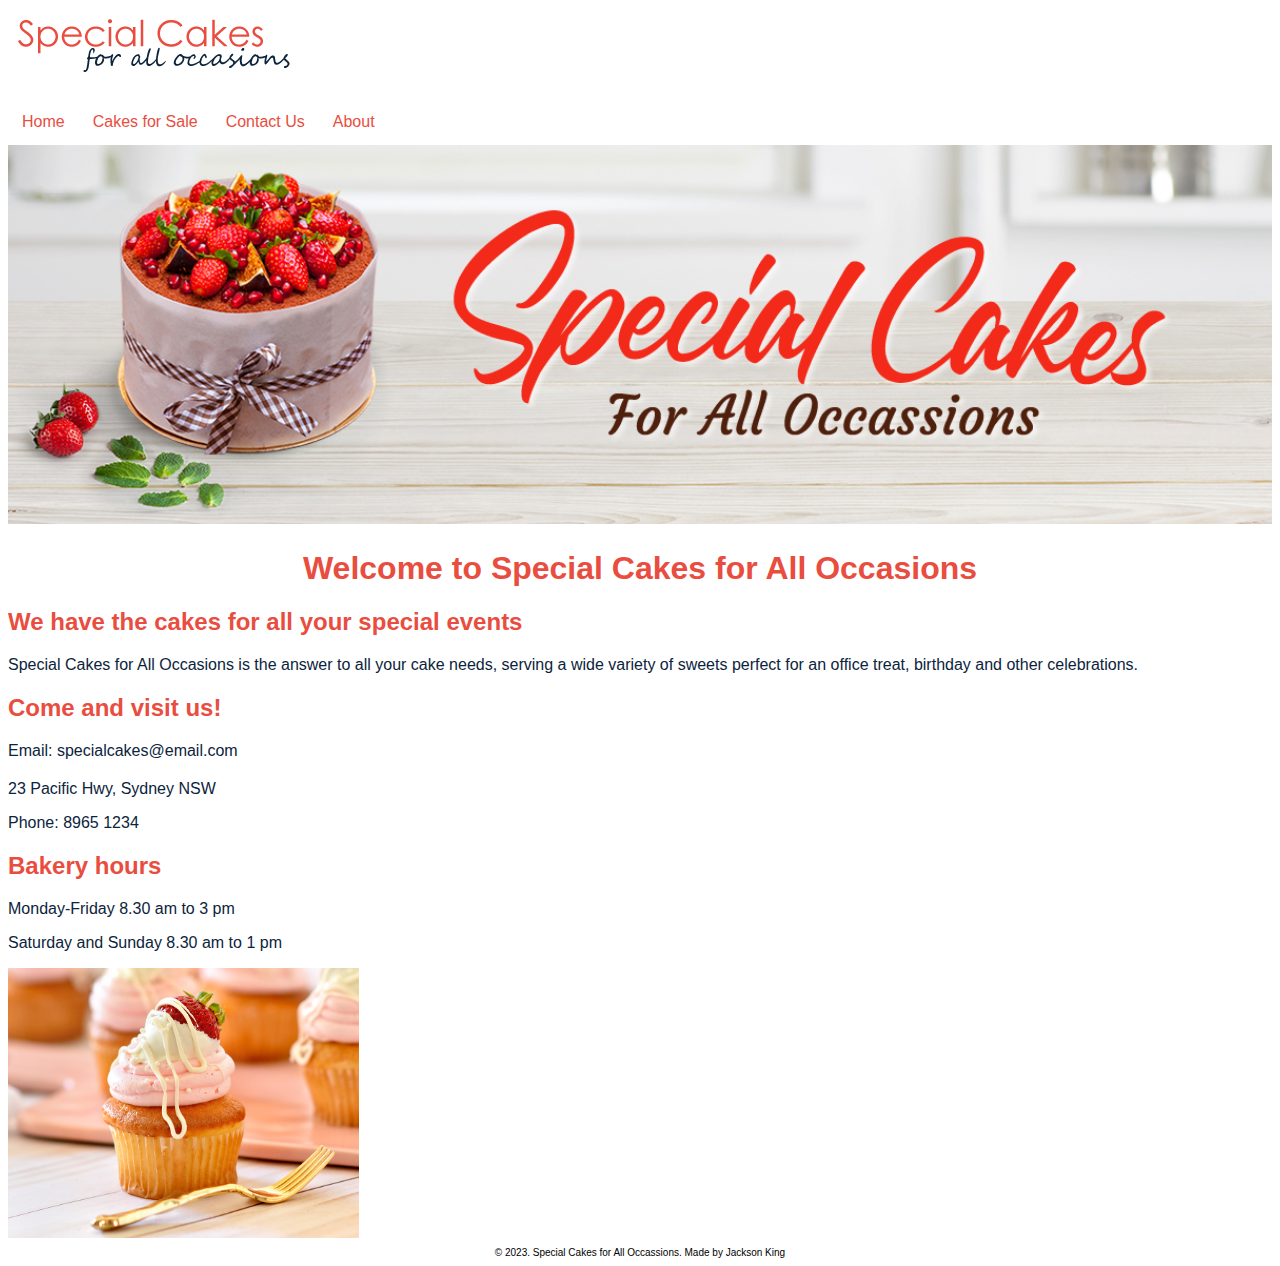
<file: index.html>
<!doctype html>
<html>
<head>
<meta charset="utf-8">
<title>SpecialCakesForAllOccassions</title>
<link href="css/styles.css" rel="stylesheet" type="text/css">
</head>

<body>
<header> <a href="www/index.html"><img src="www/images/logo.png" width="298" height="71" alt=""/></a> </header>
<nav >
    <ul class="navlist">
        <li class="navlistitem"><a href="www/index.html">Home</a></li>
        <li class="navlistitem"><a href="www/cakes_for_sale.html">Cakes for Sale</a></li>
        <li class="navlistitem"><a href="www/contact_us.html">Contact Us</a></li>
        <li class="navlistitem"><a href="www/about.html">About</a></li>
    </ul>
</nav>
<img src="www/images/Banner1200.jpg" id="banner"  width="1098" height="304" alt="Banner with text 'Special Cakes for All Occassions'"/>
<main>
    <h1>Welcome to Special Cakes for All Occasions </h1>
    <h2>We have the cakes for all your special events </h2>
    <p>Special Cakes for All Occasions is the answer to all your cake needs, serving a wide variety of sweets perfect for an office treat, birthday and other celebrations. </p>
    <h2>Come and visit us! </h2>
    <p>Email: specialcakes@email.com </p>
    <h2></h2>
    <p>23 Pacific Hwy, Sydney NSW </p>
    <p>Phone: 8965 1234 </p>
    <h2>Bakery hours </h2>
    <p>Monday-Friday 8.30 am to 3 pm </p>
    <p>Saturday and Sunday 8.30 am to 1 pm </p>
    <img src="www/images/Home975.jpg" width="351" height="270" alt=""/> </main>
</body>
<footer>© 2023. Special Cakes for All Occassions. Made by Jackson King</footer>
</html>
</file>
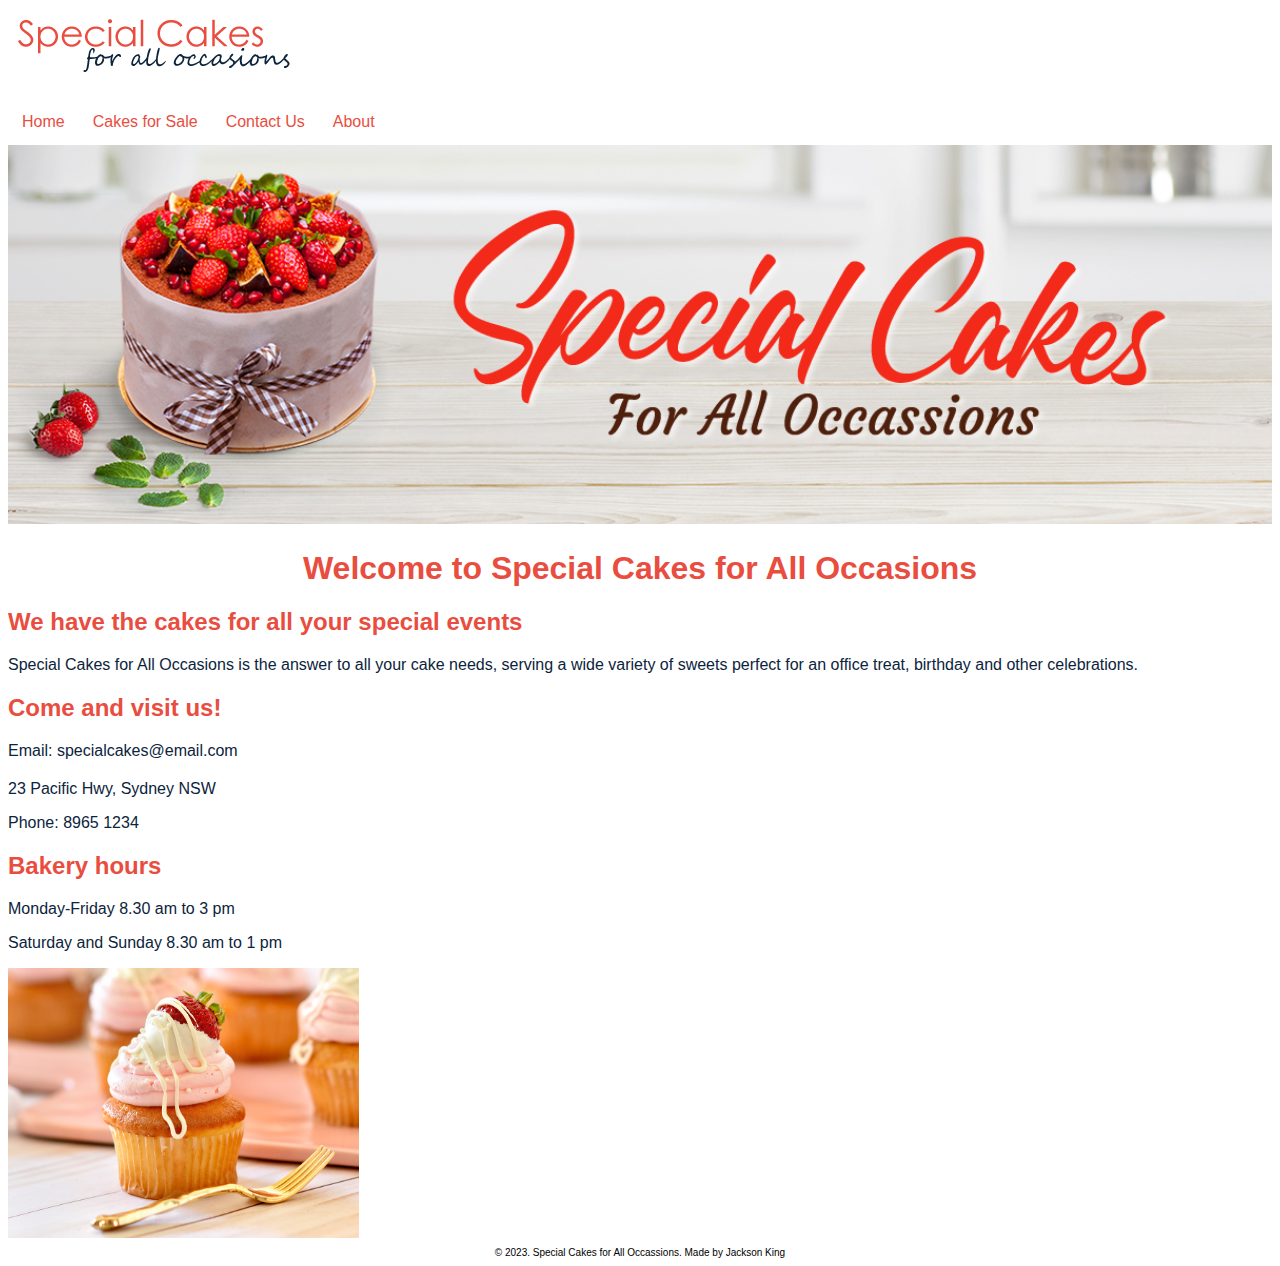
<file: www/index.html>
<!doctype html>
<html>
<head>
<meta charset="utf-8">
<title>SpecialCakesForAllOccassions</title>
<link href="../css/styles.css" rel="stylesheet" type="text/css">
</head>

<body>
<header> <a href="index.html"><img src="images/logo.png" width="298" height="71" alt=""/></a> </header>
<nav >
    <ul class="navlist">
        <li class="navlistitem"><a href="index.html">Home</a></li>
        <li class="navlistitem"><a href="cakes_for_sale.html">Cakes for Sale</a></li>
        <li class="navlistitem"><a href="contact_us.html">Contact Us</a></li>
        <li class="navlistitem"><a href="about.html">About</a></li>
    </ul>
</nav>
<img src="images/Banner1200.jpg" id="banner"  width="1098" height="304" alt="Banner with text 'Special Cakes for All Occassions'"/>
<main>
    <h1>Welcome to Special Cakes for All Occasions </h1>
    <h2>We have the cakes for all your special events </h2>
    <p>Special Cakes for All Occasions is the answer to all your cake needs, serving a wide variety of sweets perfect for an office treat, birthday and other celebrations. </p>
    <h2>Come and visit us! </h2>
    <p>Email: specialcakes@email.com </p>
    <h2></h2>
    <p>23 Pacific Hwy, Sydney NSW </p>
    <p>Phone: 8965 1234 </p>
    <h2>Bakery hours </h2>
    <p>Monday-Friday 8.30 am to 3 pm </p>
    <p>Saturday and Sunday 8.30 am to 1 pm </p>
    <img src="images/Home975.jpg" width="351" height="270" alt=""/> </main>
</body>
<footer>© 2023. Special Cakes for All Occassions. Made by Jackson King</footer>
</html>
</file>
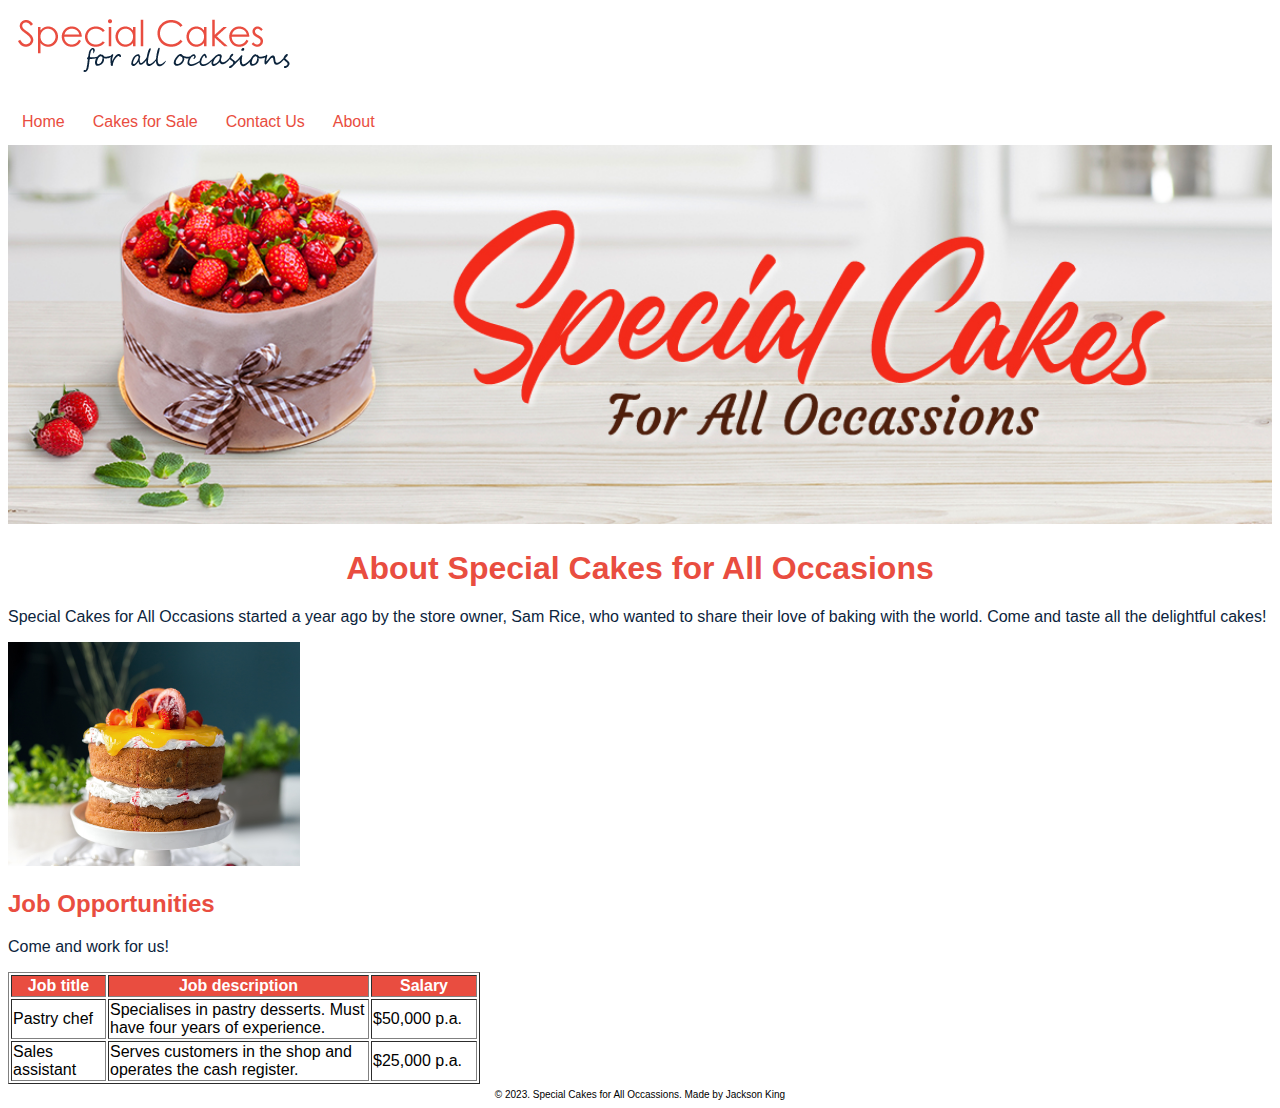
<file: www/about.html>
<!doctype html>
<html>
<head>
<meta charset="utf-8">
<title>SpecialCakesForAllOccassions</title>
<link href="../css/styles.css" rel="stylesheet" type="text/css">
</head>

<body>
<header> <a href="../index.html"><img src="images/logo.png" width="298" height="71" alt=""/></a> </header>
<nav >
    <ul class="navlist">
        <li class="navlistitem"><a href="../index.html">Home</a></li>
        <li class="navlistitem"><a href="cakes_for_sale.html">Cakes for Sale</a></li>
        <li class="navlistitem"><a href="contact_us.html">Contact Us</a></li>
        <li class="navlistitem"><a href="about.html">About</a></li>
    </ul>
</nav>
<img src="images/Banner1200.jpg" id="banner"  width="1098" height="304" alt="Banner with text 'Special Cakes for All Occassions'"/>
<main>
    <h1>About Special Cakes for All Occasions  </h1>
    
    <p>Special Cakes for All Occasions started a year ago by the store owner, Sam Rice, who wanted to share their love of baking with the world. Come and taste all the delightful cakes!  </p>
    <img src="images/About975.jpg" width="292" height="224" alt=""/></main>
	
	<h2>Job Opportunities </h2>
	<p>Come and work for us!</p>
	
	<table width="472" border="1">
    <tbody>
        <tr>
            <th width="91" scope="col">Job title</th>
            <th width="257" scope="col">Job description </th>
            <th width="102" scope="col">Salary </th>
        </tr>
        <tr>
            <td>Pastry chef </td>
            <td>Specialises in pastry desserts. Must have four years of experience. </td>
            <td>$50,000 p.a. </td>
        </tr>
        <tr>
            <td>Sales assistant </td>
            <td>Serves customers in the shop and operates the cash register. </td>
            <td>$25,000 p.a. </td>
        </tr>
    </tbody>
</table>

</body>
<footer>© 2023. Special Cakes for All Occassions. Made by Jackson King</footer>
</html>
</file>
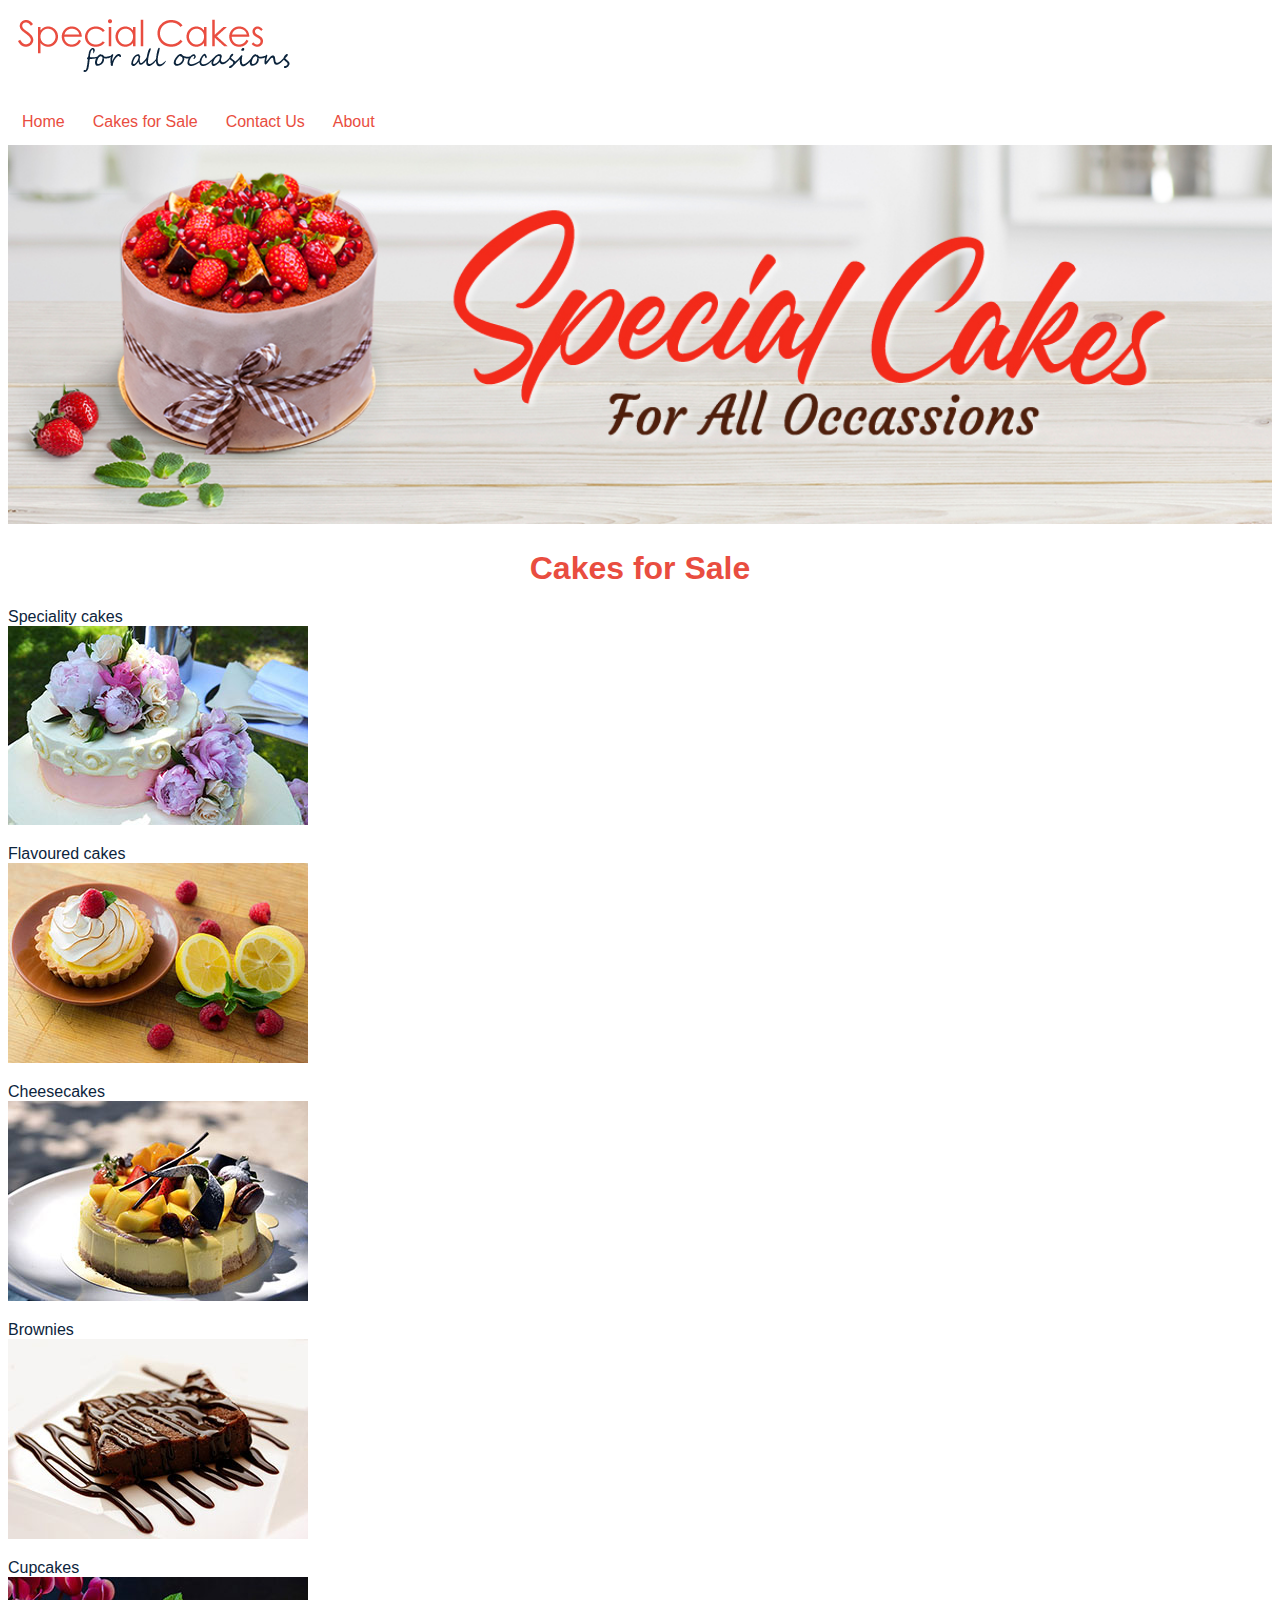
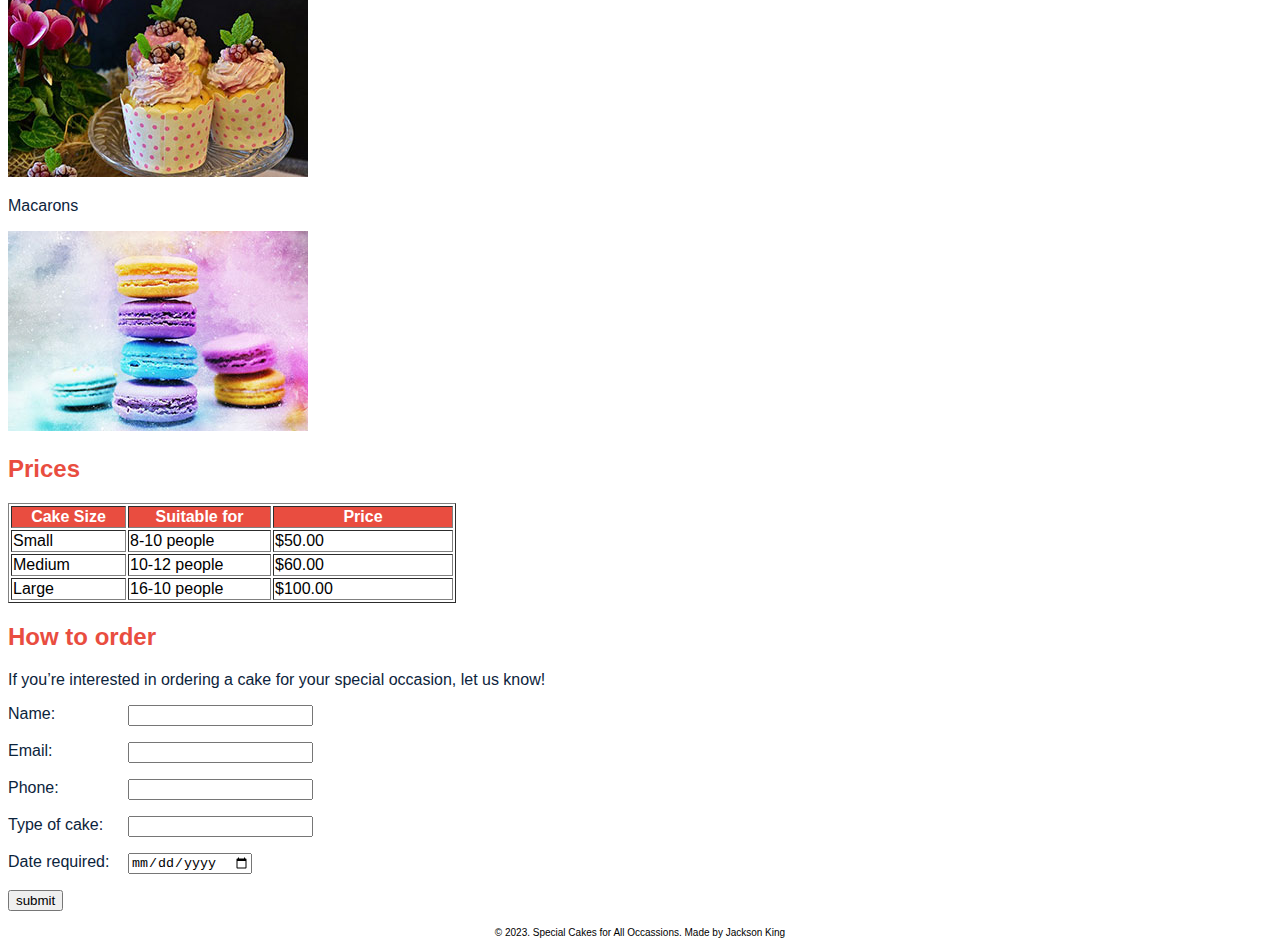
<file: www/cakes_for_sale.html>
<!doctype html>
<html>
<head>
<meta charset="utf-8">
<title>SpecialCakesForAllOccassions</title>
<link href="../css/styles.css" rel="stylesheet" type="text/css">
</head>

<body>
<header> <a href="../index.html"><img src="images/logo.png" width="298" height="71" alt=""/></a> </header>
<nav >
    <ul class="navlist">
        <li class="navlistitem"><a href="../index.html">Home</a></li>
        <li class="navlistitem"><a href="cakes_for_sale.html">Cakes for Sale</a></li>
        <li class="navlistitem"><a href="contact_us.html">Contact Us</a></li>
        <li class="navlistitem"><a href="about.html">About</a></li>
    </ul>
</nav>
<img src="images/Banner1200.jpg" id="banner"  width="1098" height="304" alt="Banner with text 'Special Cakes for All Occassions'"/>
<main>
    <h1>Cakes for Sale </h1>
    <p>Speciality cakes<br>
        <a href="images/large/specialOccasion900.jpg"><img src="images/small/specialOccasion300.jpg" width="300" height="199" alt="Specialty cakes"/></a></p>
    <p>Flavoured cakes<br>
        <a href="images/large/lemonCake900.jpg"><img src="images/small/lemonCake300.jpg" width="300" height="200" alt=""/></a></p>
    <p>Cheesecakes<br>
        <a href="images/large/cheeseCake640.jpg"><img src="images/small/cheeseCake300.jpg" width="300" height="200" alt=""/></a></p>
    <p>Brownies<br>
        <a href="images/large/brownie640.jpg"><img src="images/small/brownie300.jpg" width="300" height="200" alt=""/></a></p>
    <p>Cupcakes<br>
        <a href="images/large/cupcake640.jpg"><img src="images/small/cupcake300.jpg" width="300" height="200" alt=""/></a></p>
    <p>Macarons<br>
    </p>
    <a href="images/large/macaron640.jpg"><img src="images/small/macaron300.jpg" width="300" height="200" alt=""/></a>
    <h2>Prices </h2>
    <table width="448" border="1">
        <tbody>
            <tr>
                <th width="111" scope="col">Cake Size </th>
                <th width="139" scope="col">Suitable for</th>
                <th width="176" scope="col">Price </th>
            </tr>
            <tr>
                <td>Small</td>
                <td>8-10 people</td>
                <td>$50.00</td>
            </tr>
            <tr>
                <td>Medium</td>
                <td>10-12 people</td>
                <td>$60.00</td>
            </tr>
            <tr>
                <td>Large</td>
                <td>16-10 people</td>
                <td>$100.00</td>
            </tr>
        </tbody>
    </table>
    <h2>How to order </h2>
    <p>If you’re interested in ordering a cake for your special occasion, let us know! </p>
    <form method="post" id="form1">
        <p>
            <label>Name: 
            </label>
            <input name="name" type="text" id="name">
        </p>
        <p>
            <label>Email: 
            </label>
            <input type="email">
        </p>
        <p>
            <label>Phone: 
            </label>
            <input type="number">
        </p>
        <p>
            <label>Type of cake: 
            </label>
            <input type="text">
        </p>
        <p>
            <label>Date required: <br>
            </label>
            <input type="date">
        </p>
        <p>
            <input type="submit" value="submit">
        </p>
    </form>
</main>
</body>
<footer>© 2023. Special Cakes for All Occassions. Made by Jackson King</footer>
</html>
</file>
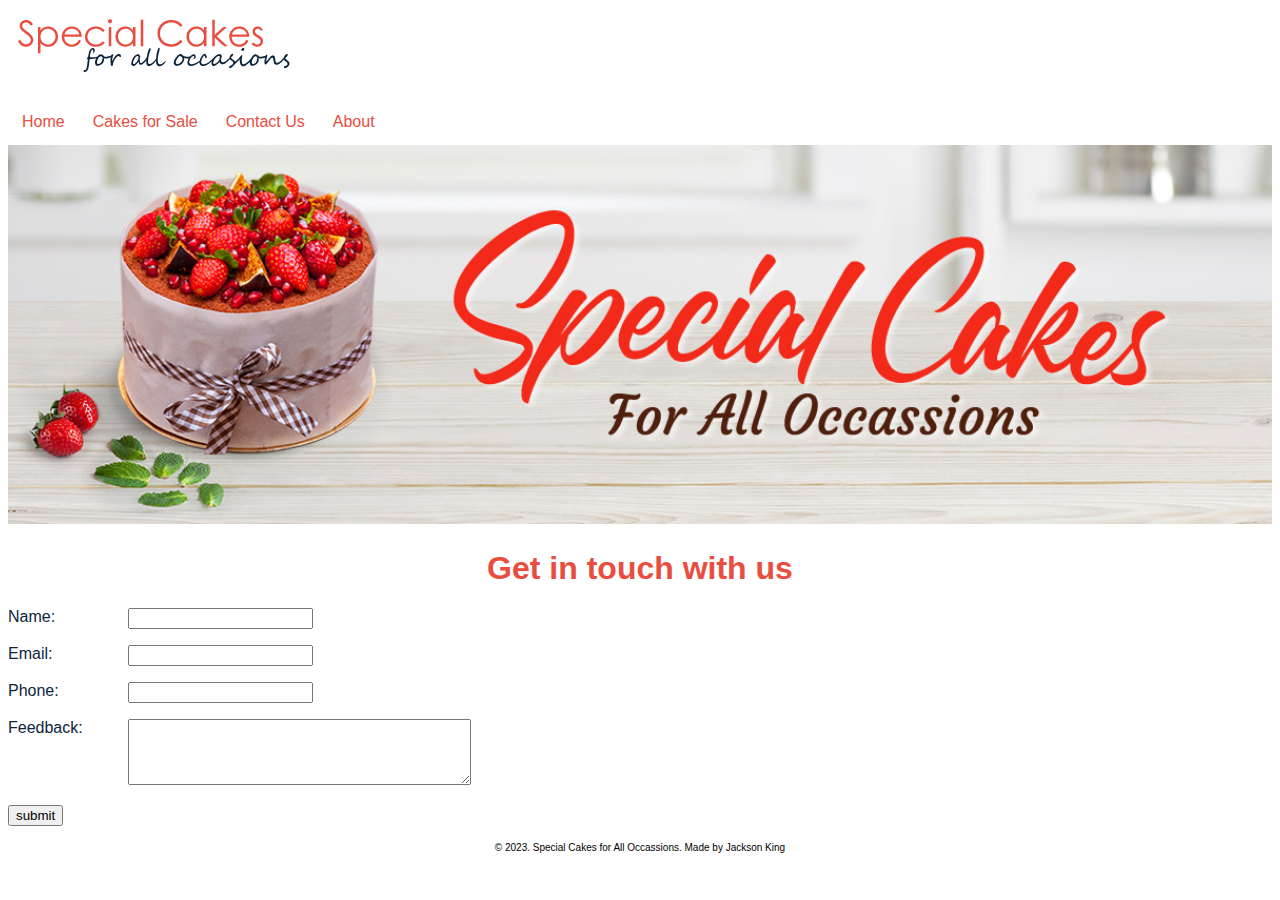
<file: www/contact_us.html>
<!doctype html>
<html>
<head>
<meta charset="utf-8">
<title>SpecialCakesForAllOccassions</title>
<link href="../css/styles.css" rel="stylesheet" type="text/css">
</head>

<body>
<header> <a href="../index.html"><img src="images/logo.png" width="298" height="71" alt=""/></a> </header>
<nav >
    <ul class="navlist">
        <li class="navlistitem"><a href="../index.html">Home</a></li>
        <li class="navlistitem"><a href="cakes_for_sale.html">Cakes for Sale</a></li>
        <li class="navlistitem"><a href="contact_us.html">Contact Us</a></li>
        <li class="navlistitem"><a href="about.html">About</a></li>
    </ul>
</nav>
<img src="images/Banner1200.jpg" id="banner"  width="1098" height="304" alt="Banner with text 'Special Cakes for All Occassions'"/>
<main>
    <h1>Get in touch with us </h1>
    <form method="post" id="form1">
        <p>
            <label>Name: <br></label>
            <input name="textfield" type="text" id="textfield">
        </p>
        <p>
            <label>Email: <br></label>
            <input type="email">
        </p>
		
		<p>
            <label>Phone: <br></label>
            <input type="number">
        </p>
		
        <p>
            <label>Feedback: <br></label>
            <textarea cols="40" rows="4"></textarea>
        </p>
        <p>
            <input type="submit" value="submit">
        </p>
    </form>
</main>
</body>
<footer>© 2023. Special Cakes for All Occassions. Made by Jackson King</footer>
</html>
</file>
<file: css/styles.css>
@charset "utf-8";
body {
    font-family: Arial;
}
#wrapper header img {}
h1 {
    color: #E94D40;
    font-family: Arial;
    font-style: normal;
    text-align: center;
}
footer {
    list-style-type: none;
    font-size: x-small;
    text-align: center;
    margin-top: 5px;
}
h2 {
    color: #E94D40;
}
.navlist {
    padding: 0;
    list-style-type: none;
    background-color: #6A3E3F;
}
.navlistitem {
    list-style-type: none;
    text-decoration: none;
    color: #FC0F13;
    padding: 5px;
    margin: 9px;
    float: left;
    overflow-x: visible;
}
.navlist .navlistitem a {
    color: #E94D40;
    text-decoration: none;
    display: block;
}
#current {
    background-color: #E94D40;
    color: #FFFFFF;
}
p {
    color: #0C243C;
}
#banner {
    -webkit-box-sizing: border-box;
    -moz-box-sizing: border-box;
    box-sizing: border-box;
    height: auto;
    width: 100%;
}
th {
    background-color: #E94D40;
    color: #FFFFFF;
    -webkit-box-shadow: 0px 0px;
    box-shadow: 0px 0px;
}
label {
    float: left;
    width: 120px;
    display: block;
}
</file>
